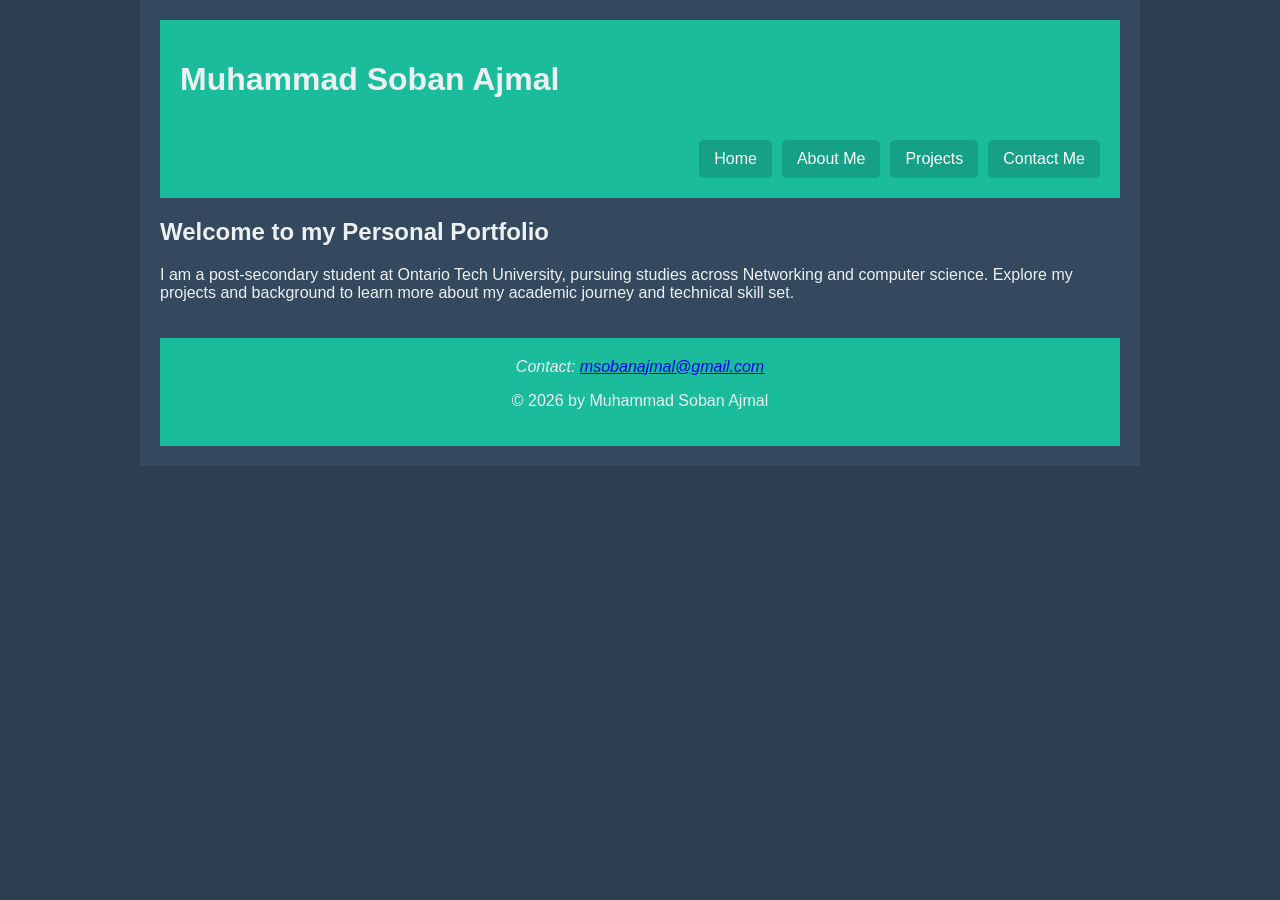
<file: index.html>
<!DOCTYPE html>
<html>
<head>
    <meta charset="UTF-8">
    <meta name="viewport" content="width=device-width, initial-scale=1">
    <title>Muhammad Soban Ajmal - Portfolio</title>
    <!-- full-size monitor style sheet-->
    <link href="style.css" rel="stylesheet" type="text/css" media="only screen and (min-width: 961px)">
    <!-- tablet style sheet-->
    <link href="tablet.css" rel="stylesheet" type="text/css" media="only screen and (min-width: 481px) and (max-width: 960px)">
    <!-- phone style sheet-->
    <link href="mobile.css" rel="stylesheet" type="text/css" media="only screen and (max-width: 480px)">
</head>
<body>
    <div id="wrapper">
        <header>
            <h1>Muhammad Soban Ajmal</h1>
            <nav>
                <a class="button" href="index.html">Home</a>
                <a class="button" href="about.html">About Me</a>
                <a class="button" href="projects.html">Projects</a>
                <a class="button" href="contact.html">Contact Me</a>
            </nav>
            <div class="clear"></div>
        </header>
        <article>
            <section id="hero">
                <h2>Welcome to my Personal Portfolio</h2>
                <p>I am a post-secondary student at Ontario Tech University, pursuing studies across Networking and computer science. Explore my projects and background to learn more about my academic journey and technical skill set.</p>
            </section>
        </article>
        <div class="clear"></div>
        <footer>
            <address>Contact: <a href="mailto:msobanajmal@gmail.com">msobanajmal@gmail.com</a></address>
            <p>&copy; 2026 by Muhammad Soban Ajmal</p>
        </footer>
    </div>
</body>
</html>
</file>
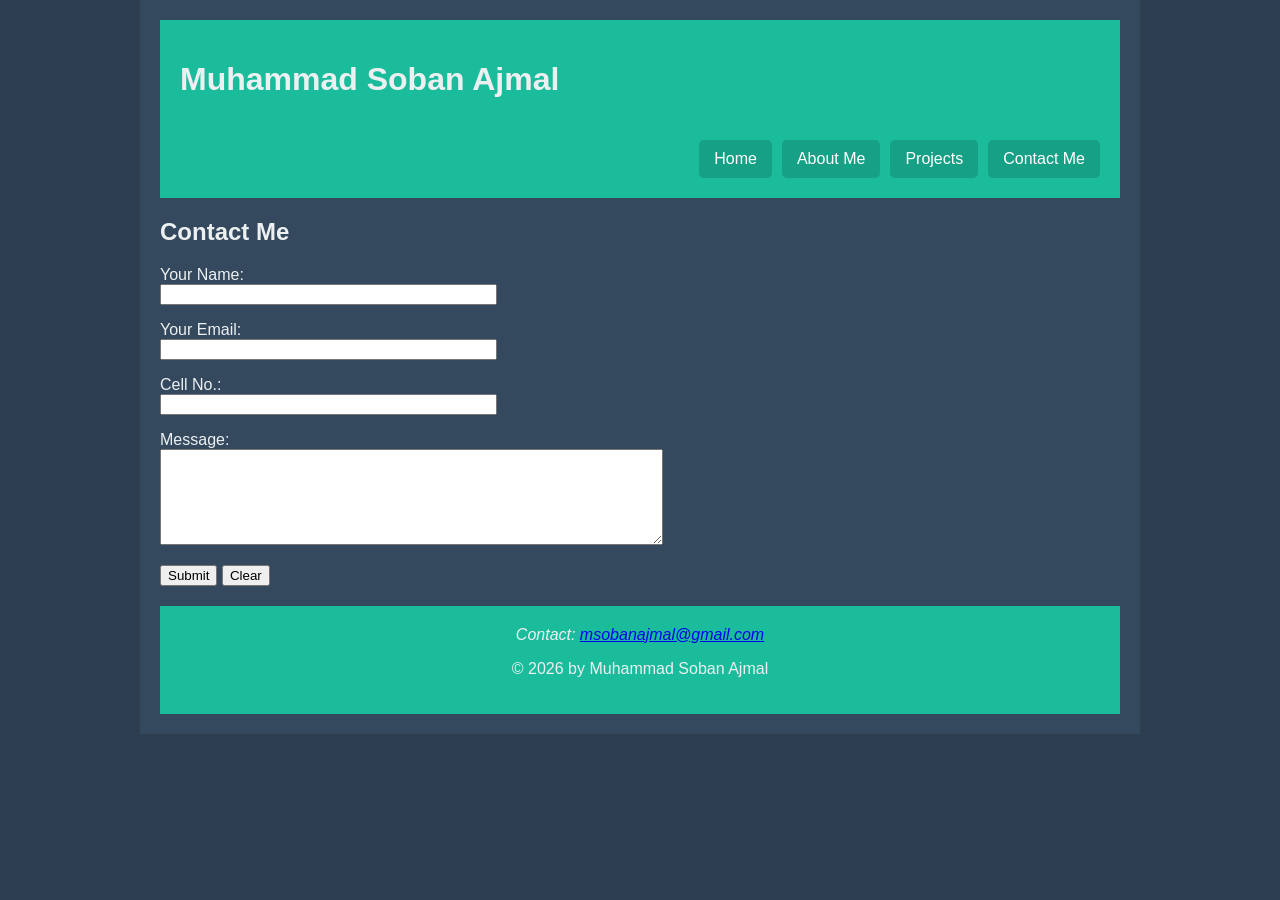
<file: contact.html>
<!DOCTYPE html>
<html>
<head>
    <meta charset="UTF-8">
    <meta name="viewport" content="width=device-width, initial-scale=1">
    <title>Contact Me - Muhammad Soban Ajmal</title>
    <link href="style.css" rel="stylesheet" type="text/css" media="only screen and (min-width: 961px)">
    <link href="tablet.css" rel="stylesheet" type="text/css" media="only screen and (min-width: 481px) and (max-width: 960px)">
    <link href="mobile.css" rel="stylesheet" type="text/css" media="only screen and (max-width: 480px)">
</head>
<body>
    <div id="wrapper">
        <header>
            <h1>Muhammad Soban Ajmal</h1>
            <nav>
                <a class="button" href="index.html">Home</a>
                <a class="button" href="about.html">About Me</a>
                <a class="button" href="projects.html">Projects</a>
                <a class="button" href="contact.html">Contact Me</a>
            </nav>
            <div class="clear"></div>
        </header>
        <article>
            <h2>Contact Me</h2>
            <form action="mailto:msobanajmal@gmail.com" method="post" enctype="text/plain" name="contactForm">
                <p>
                    <label for="name">Your Name:</label><br>
                    <input type="text" name="name" size="40" required>
                </p>
                <p>
                    <label for="email">Your Email:</label><br>
                    <input type="email" name="email" size="40" required>
                </p>
                <p>
                    <label for="cell">Cell No.:</label><br>
                    <input type="tel" name="cell" size="40" required>
                </p>
                <p>
                    <label for="comments">Message:</label><br>
                    <textarea name="comments" cols="60" rows="6" required></textarea>
                </p>
                <p>
                    <input type="submit" value="Submit">
                    <input type="reset" value="Clear">
                </p>
            </form>
        </article>
        <footer>
            <address>Contact: <a href="mailto:msobanajmal@gmail.com">msobanajmal@gmail.com</a></address>
            <p>&copy; 2026 by Muhammad Soban Ajmal</p>
        </footer>
    </div>
</body>
</html>
</file>
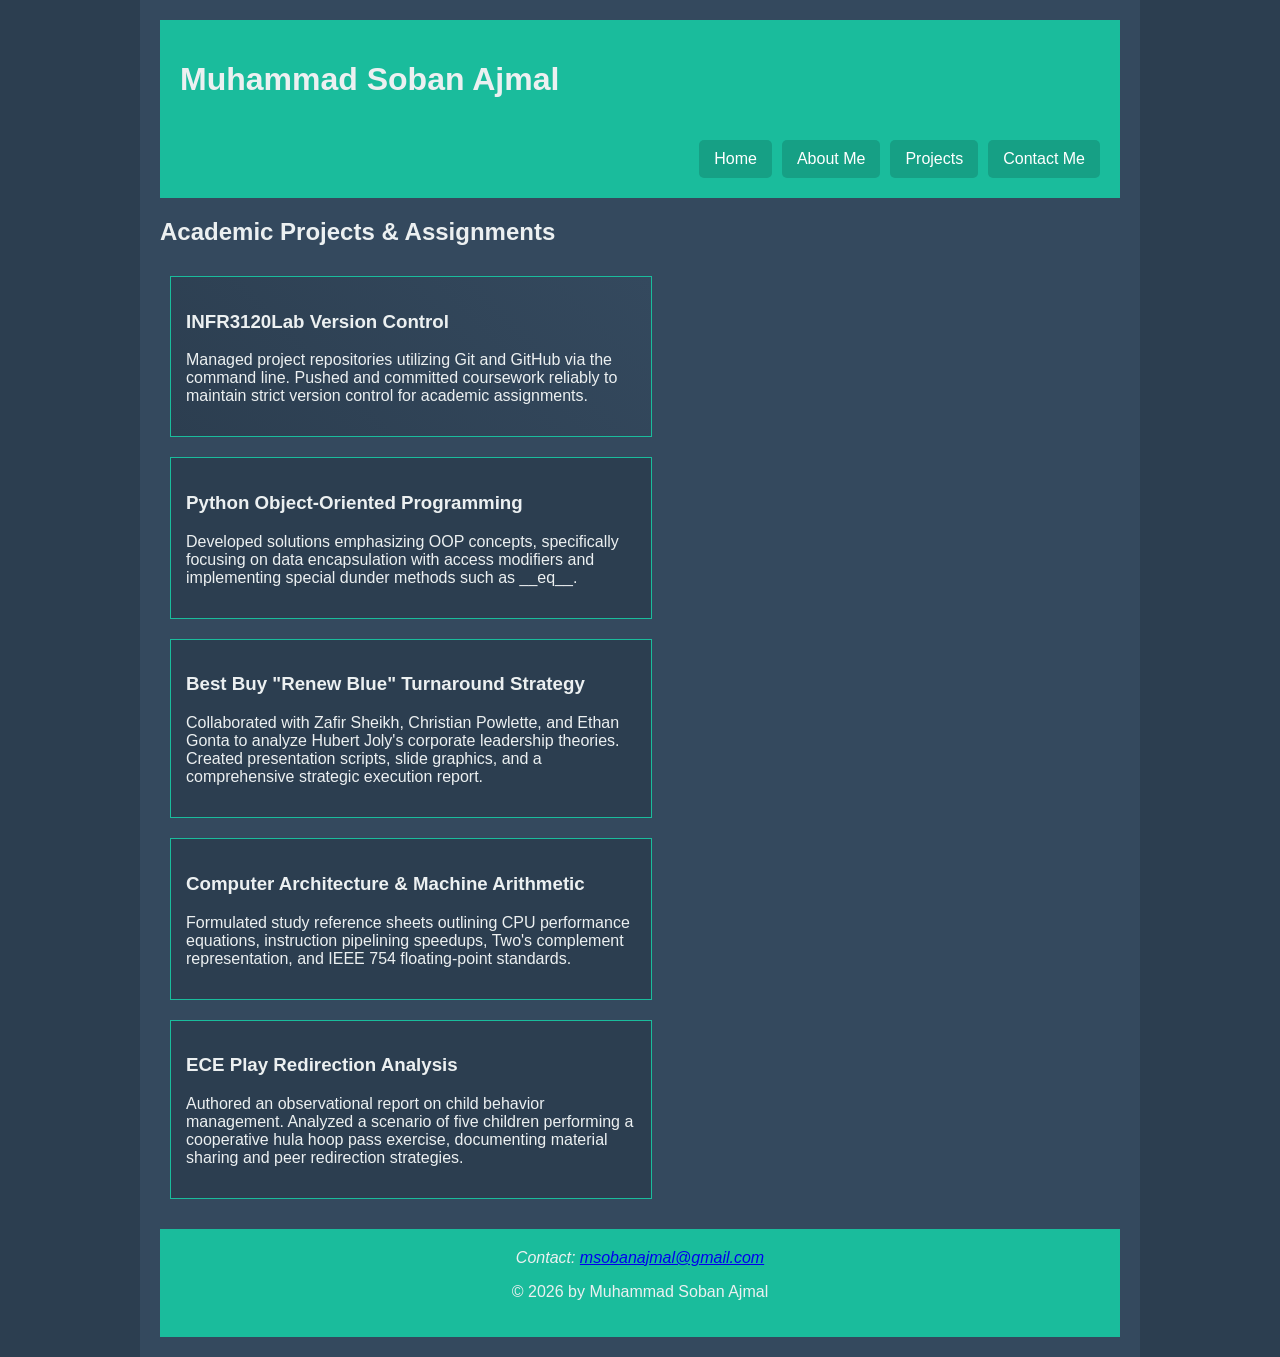
<file: projects.html>
<!DOCTYPE html>
<html>
<head>
    <meta charset="UTF-8">
    <meta name="viewport" content="width=device-width, initial-scale=1">
    <title>Projects - Muhammad Soban Ajmal</title>
    <link href="style.css" rel="stylesheet" type="text/css" media="only screen and (min-width: 961px)">
    <link href="tablet.css" rel="stylesheet" type="text/css" media="only screen and (min-width: 481px) and (max-width: 960px)">
    <link href="mobile.css" rel="stylesheet" type="text/css" media="only screen and (max-width: 480px)">
</head>
<body>
    <div id="wrapper">
        <header>
            <h1>Muhammad Soban Ajmal</h1>
            <nav>
                <a class="button" href="index.html">Home</a>
                <a class="button" href="about.html">About Me</a>
                <a class="button" href="projects.html">Projects</a>
                <a class="button" href="contact.html">Contact Me</a>
            </nav>
            <div class="clear"></div>
        </header>
        <article>
            <h2>Academic Projects & Assignments</h2>
            
            <section class="project-box angle-bg">
                <h3>INFR3120Lab Version Control</h3>
                <p>Managed project repositories utilizing Git and GitHub via the command line. Pushed and committed coursework reliably to maintain strict version control for academic assignments.</p>
            </section>

            <section class="project-box">
                <h3>Python Object-Oriented Programming</h3>
                <p>Developed solutions emphasizing OOP concepts, specifically focusing on data encapsulation with access modifiers and implementing special dunder methods such as __eq__.</p>
            </section>

            <section class="project-box">
                <h3>Best Buy "Renew Blue" Turnaround Strategy</h3>
                <p>Collaborated with Zafir Sheikh, Christian Powlette, and Ethan Gonta to analyze Hubert Joly's corporate leadership theories. Created presentation scripts, slide graphics, and a comprehensive strategic execution report.</p>
            </section>

            <section class="project-box">
                <h3>Computer Architecture & Machine Arithmetic</h3>
                <p>Formulated study reference sheets outlining CPU performance equations, instruction pipelining speedups, Two's complement representation, and IEEE 754 floating-point standards.</p>
            </section>

            <section class="project-box">
                <h3>ECE Play Redirection Analysis</h3>
                <p>Authored an observational report on child behavior management. Analyzed a scenario of five children performing a cooperative hula hoop pass exercise, documenting material sharing and peer redirection strategies.</p>
            </section>
            <div class="clear"></div>
        </article>
        <footer>
            <address>Contact: <a href="mailto:msobanajmal@gmail.com">msobanajmal@gmail.com</a></address>
            <p>&copy; 2026 by Muhammad Soban Ajmal</p>
        </footer>
    </div>
</body>
</html>
</file>
<file: style.css>
@charset "UTF-8";

body {
    background-color: #2c3e50;
    font-family: Verdana, Geneva, Arial, sans-serif;
    padding: 0px;
    margin: 0px;
    color: #ecf0f1;
}

#wrapper {
    width: 960px;
    margin-left: auto;
    margin-right: auto;
    background-color: #34495e;
    padding: 20px;
}

header {
    background-color: #1abc9c;
    padding: 20px;
    margin-bottom: 20px;
}

nav {
    float: right;
    margin-top: 20px;
}

.button {
    text-decoration: none;
    background-color: #16a085;
    padding: 10px 15px;
    margin-left: 10px;
    color: white;
    border-radius: 5px;
    float: left;
}

.button:hover {
    background-color: #2ecc71;
}

#left-column {
    float: left;
    width: 300px;
}

#right-column {
    float: right;
    width: 600px;
}

.profile-img {
    width: 100%;
}

.project-box {
    width: 450px;
    float: left;
    background-color: #2c3e50;
    margin: 10px;
    padding: 15px;
    border: 1px solid #1abc9c;
}

.clear {
    clear: both;
}

footer {
    background-color: #1abc9c;
    padding: 20px;
    margin-top: 20px;
    text-align: center;
}

/* Gradients */
.gradient-bg {
    background: linear-gradient(to bottom, #34495e 0%, #2c3e50 100%);
}

.angle-bg {
    background: linear-gradient(45deg, #2c3e50, #34495e);
}
</file>
<file: tablet.css>
@charset "UTF-8";

body {
    background-color: #2c3e50;
    font-family: Verdana, Geneva, Arial, sans-serif;
    margin: 0px;
    padding: 0px;
    color: #ecf0f1;
}

#wrapper {
    width: 100%;
    margin-left: auto;
    margin-right: auto;
    background-color: #34495e;
}

header {
    background-color: #1abc9c;
    padding: 15px;
}

nav {
    float: none;
    display: block;
}

.button {
    text-decoration: none;
    background-color: #16a085;
    padding: 10px;
    margin: 5px;
    color: white;
    display: block;
    width: 40%;
    float: left;
    text-align: center;
}

#left-column, #right-column {
    float: none;
    width: 100%;
    padding: 15px;
}

.project-box {
    width: 90%;
    float: none;
    margin: 10px auto;
}

.clear {
    clear: both;
}

footer {
    background-color: #1abc9c;
    padding: 20px;
    text-align: center;
}
</file>
<file: mobile.css>
@charset "UTF-8";

body {
    background-color: #2c3e50;
    font-family: Verdana, Geneva, Arial, sans-serif;
    margin: 0px;
    padding: 0px;
    color: #ecf0f1;
}

#wrapper {
    width: 100%;
    background-color: #34495e;
}

header {
    background-color: #1abc9c;
    padding: 10px;
    text-align: center;
}

nav {
    float: none;
}

.button {
    text-decoration: none;
    background-color: #16a085;
    padding: 15px;
    margin: 5px 0;
    color: white;
    display: block;
    width: 100%;
    float: none;
}

#left-column, #right-column {
    float: none;
    width: 100%;
}

video {
    width: 100%;
    height: auto;
}

.project-box {
    width: 95%;
    float: none;
    margin: 10px auto;
}

.clear {
    clear: both;
}

footer {
    background-color: #1abc9c;
    padding: 15px;
    text-align: center;
}
</file>
